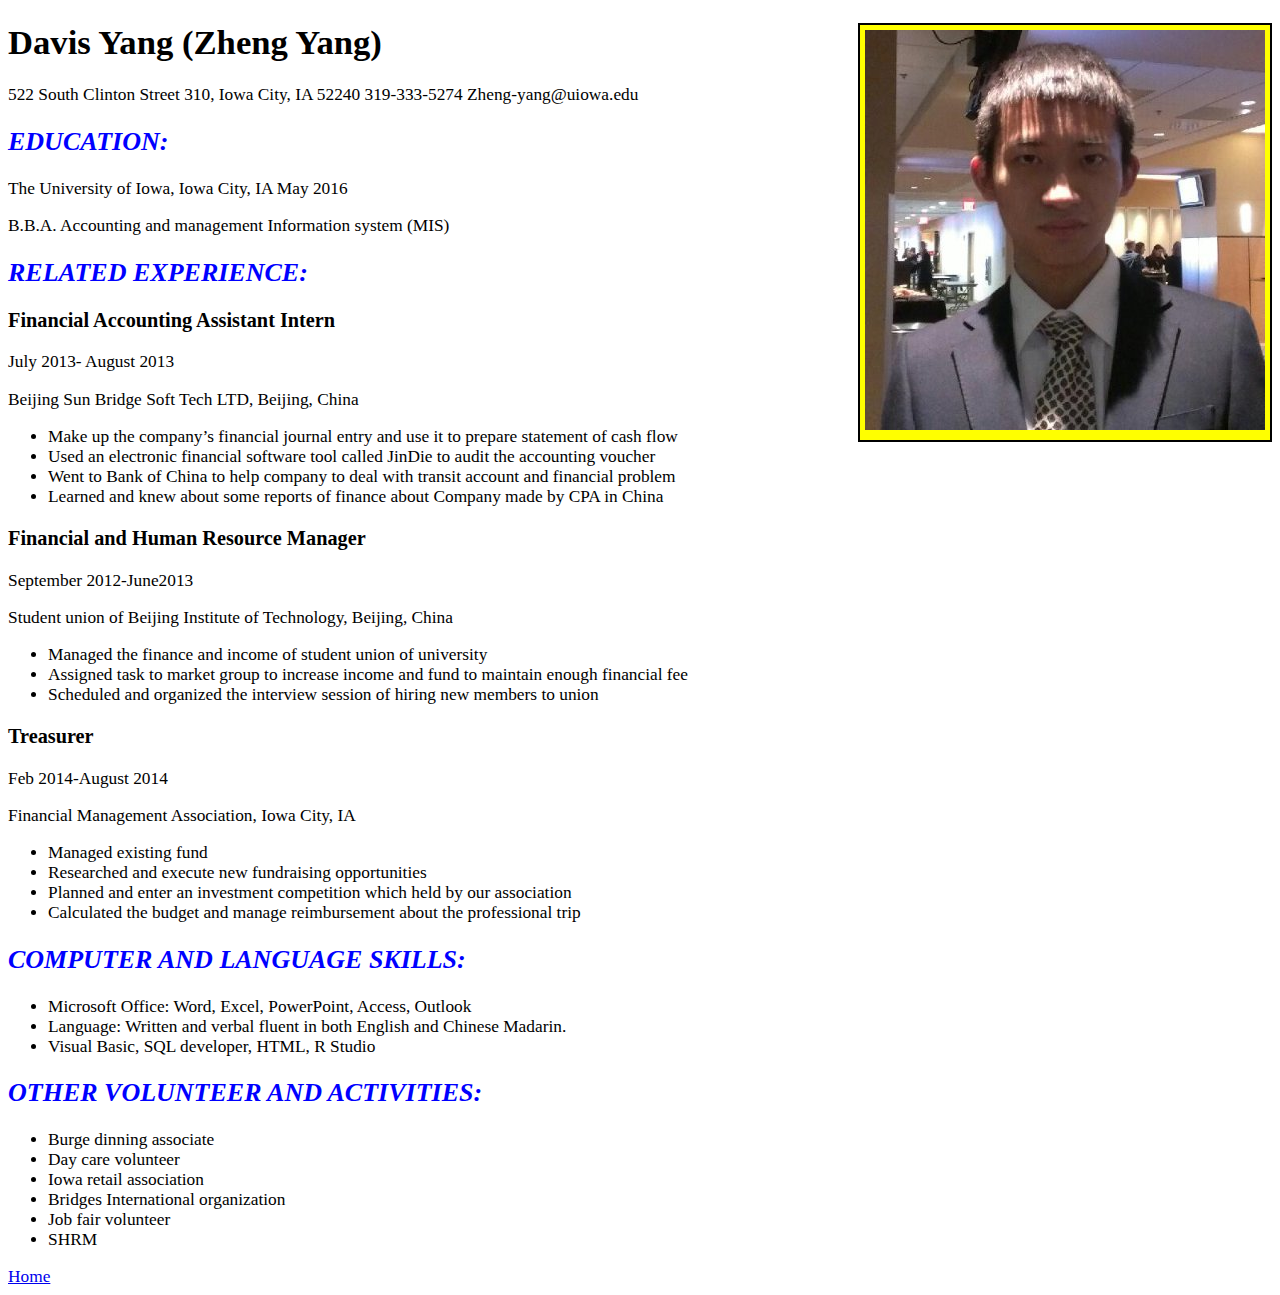
<file: Resume.html>
<?xml version="1.0" encoding="UTF-8"?>
<!DOCTYPE html PUBLIC "-//W3C//DTD XHTML 1.0 Strict//EN"
        "http://www.w3.org/TR/xhtml1/DTD/xhtml1-strict.dtd">
<html xmlns="http://www.w3.org/1999/xhtml" lang="en" xml:lang="en">
<head> <title> Resume</title>
<link rel="stylesheet" type="text/css" href="style.css"/>
</head>

<body>
<div>
<div class="photo"><img src="./picture/resume picture.jpg" alt="Zheng Yang" title="Zheng Yang" height="400"/></div>
<h1>Davis Yang (Zheng Yang)</h1>
  <p>522 South Clinton Street 310, Iowa City, IA 52240          319-333-5274                  Zheng-yang@uiowa.edu</p>
<h2>EDUCATION:</h2>  
The University of Iowa, Iowa City, IA                                                                                                          May 2016
<p>B.B.A. Accounting and management Information system (MIS)</p>
<h2>RELATED EXPERIENCE: </h2>
<h3>Financial Accounting Assistant Intern</h3>                                                                              July 2013- August 2013
<p>Beijing Sun Bridge Soft Tech LTD, Beijing, China</p>
<ul>
<li>Make up the company’s financial journal entry and use it to prepare statement of cash flow</li> 
<li>Used an electronic financial software tool called JinDie to audit the accounting voucher</li>
<li>Went to Bank of China to help company to deal with transit account and financial problem</li>  
<li>Learned and knew about some reports of finance about Company made by CPA in China</li>
</ul>
<h3>Financial and Human Resource Manager</h3>                                                
September 2012-June2013                                                                                                           
<p>Student union of Beijing Institute of Technology, Beijing, China</p>
<ul>  
<li>Managed the finance and income of student union of university</li>
<li>Assigned task to market group to increase income and fund to maintain enough financial fee</li>
<li>Scheduled and organized the interview session of hiring new members to union</li>
</ul>
<h3>Treasurer</h3>                                                                                                                                          Feb 2014-August 2014
<p>Financial Management Association, Iowa City, IA</p>
<ul>
<li>Managed existing fund</li>
<li>Researched and execute new fundraising opportunities</li>
<li>Planned and enter an investment competition which held by our association</li>
<li>Calculated the budget and manage reimbursement about the professional trip</li>
</ul>
<h2>COMPUTER AND LANGUAGE SKILLS:</h2>
<ul>
<li>Microsoft Office: Word, Excel, PowerPoint, Access, Outlook</li>
<li>Language: Written and verbal fluent in both English and Chinese Madarin.</li>
<li>Visual Basic, SQL developer, HTML, R Studio</li>
</ul>
<h2>OTHER VOLUNTEER AND ACTIVITIES:</h2>
<ul>
<li>Burge dinning associate</li>
<li>Day care volunteer</li>
<li>Iowa retail association</li>                                    
<li>Bridges International organization</li>
<li>Job fair volunteer</li>                                         
<li>SHRM</li>
</ul>

<a href="./index.html">Home</a>

</div>
</body>
</html>
</file>
<file: style.css>
.photo{
	   Float:right;
	   border:2px solid black;
	   padding:5px;
	   background-color:yellow;
}

body{
	background-color: light red;
	color:black;
	font-size:13pt;
}
h2{color:blue;font-style:italic;font-weight:bold}
</file>
